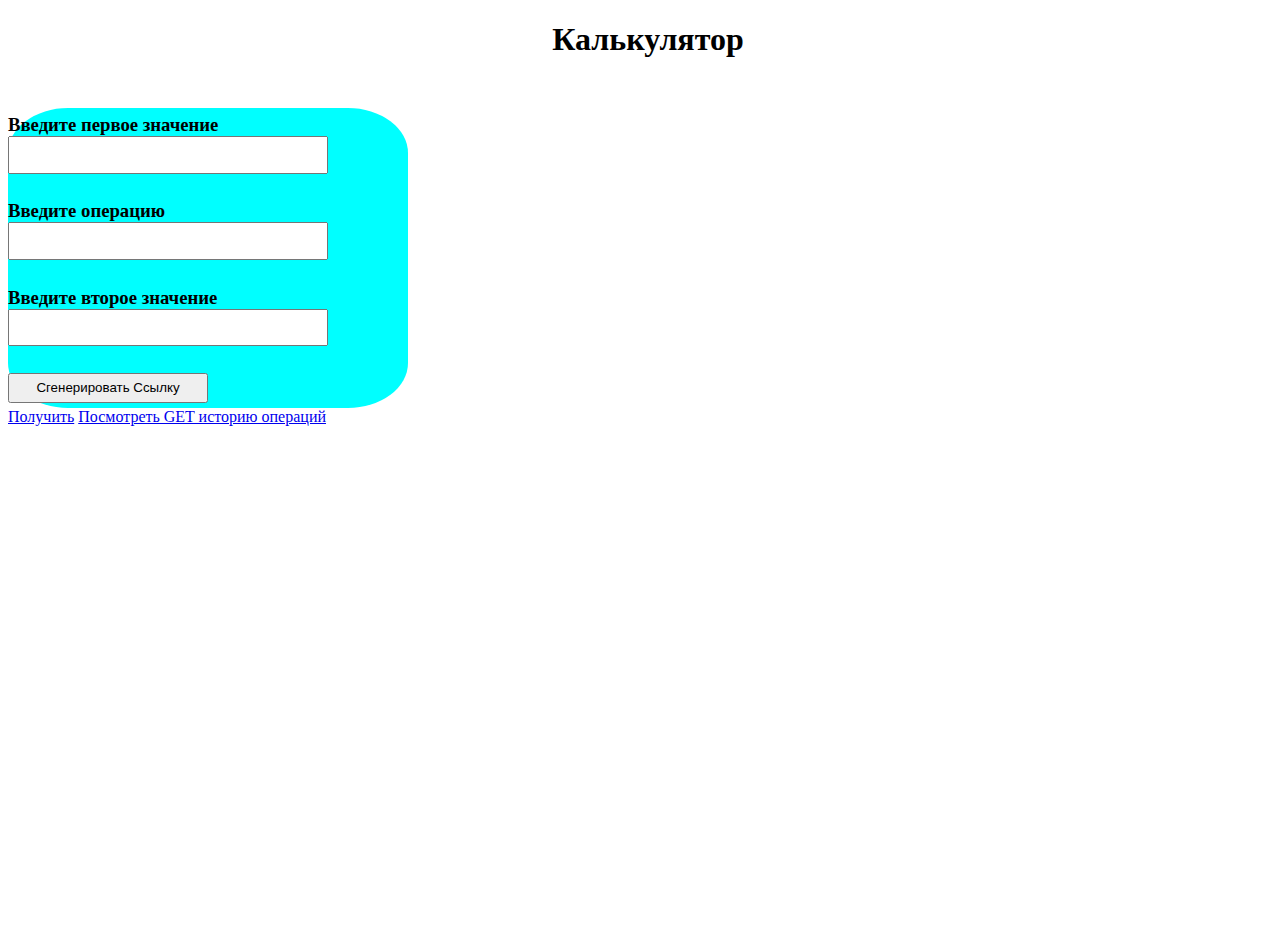
<file: cl/public/index.html>
<!DOCTYPE html>
<html lang="en">
    <head>
        <meta charset="UTF-8" />
        <meta http-equiv="X-UA-Compatible" content="IE=edge" />
        <meta name="viewport" content="width=device-width, initial-scale=1.0" />
        <title>Dz6</title>
        <link rel="stylesheet" href="./css/style.css" />
        <script src="./js/script.js" defer></script>
        <link href="https://cdn.jsdelivr.net/npm/bootstrap@5.3.2/dist/css/bootstrap.min.css" rel="stylesheet" integrity="sha384-T3c6CoIi6uLrA9TneNEoa7RxnatzjcDSCmG1MXxSR1GAsXEV/Dwwykc2MPK8M2HN" crossorigin="anonymous" />
    </head>
    <body>
        <h1>Калькулятор</h1>
        <div class="main">
            <div class="div-input">
                <h3 style="margin: 0px">Введите первое значение</h3>
                <input type="number" class="inp" />
            </div>
            <div class="div-input">
                <h3 style="margin: 0px">Введите операцию</h3>
                <input type="text" class="inp" />
            </div>
            <div class="div-input">
                <h3 style="margin: 0px">Введите второе значение</h3>
                <input type="number" class="inp" />
            </div>
            <button class="btn btn-primary gen-http" type="submit">Сгенерировать Ссылку</button>
        </div>
        <a class="btn btn-primary a-http" href="/calc" role="button">Получить</a>
        <a class="btn btn-primary a2-http" href="/history" role="button">Посмотреть GET историю операций</a>
    </body>
</html>
</file>
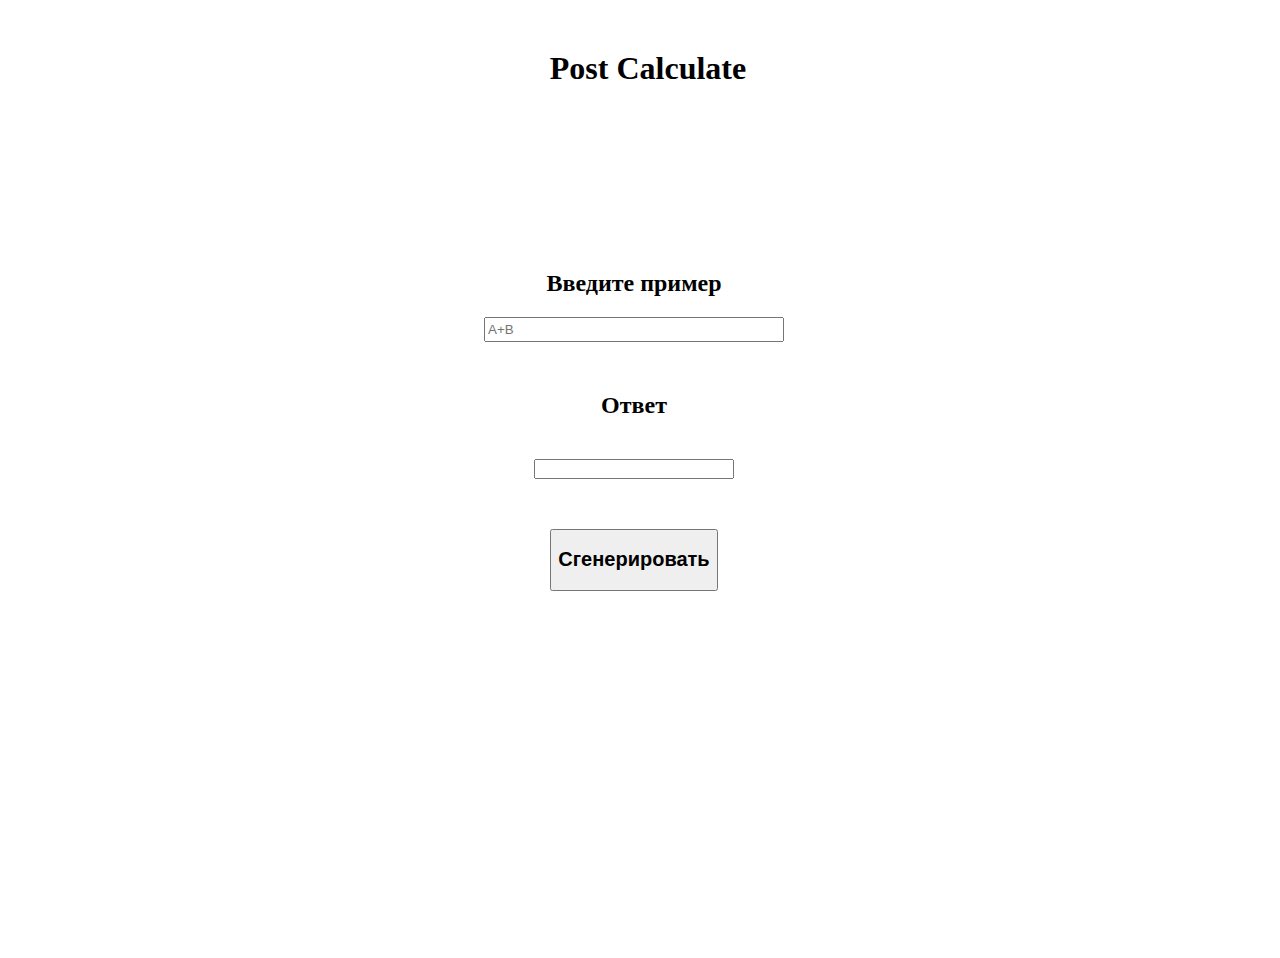
<file: cl/public/indexPost.html>
<!DOCTYPE html>
<html lang="en">
    <head>
        <meta charset="UTF-8" />
        <meta http-equiv="X-UA-Compatible" content="IE=edge" />
        <meta name="viewport" content="width=device-width, initial-scale=1.0" />
        <title>Dz6</title>
        <link rel="stylesheet" href="./css/style.css" />
        <script src="./js/script.js" defer></script>
        <link href="https://cdn.jsdelivr.net/npm/bootstrap@5.3.2/dist/css/bootstrap.min.css" rel="stylesheet" integrity="sha384-T3c6CoIi6uLrA9TneNEoa7RxnatzjcDSCmG1MXxSR1GAsXEV/Dwwykc2MPK8M2HN" crossorigin="anonymous" />
    </head>
    <body>
        <h1 style="margin-top: 50px">Post Calculate</h1>

        <div class="postMain">
            <h2>Введите пример</h2>
            <div class="postDivInp">
                <input type="text" class="postInp" placeholder="A+B" />
            </div>
            <h2 style="margin-top: 50px">Ответ</h2>
            <div class="postResult">
                <input type="number" class="postInp" />
            </div>
            <button type="submit" style="margin-top: 50px">
                <h2>Сгенерировать</h2>
            </button>
        </div>
        <script>
            async function sendUserData() {
                /* const number = parseInt(numberInput.value);
              const repeatCount = parseInt(repeatInput.value);
      
              if (!isNaN(number) && !isNaN(repeatCount) && repeatCount > 0) {
                let sendData = `${number}; .repeat(repeatCount)`;
                resultTextArea.value = sendData;
      
                let response = await fetch("/api/sum", {
                  method: "POST",
                  body: sendData,
                });
      
                let responseText = await response.text();
                console.log(response);
                outputNumber.value = responseText;
              } else {
                alert("Введите коректный пример.");
              }
            } */
            }
        </script>
    </body>
</html>
</file>
<file: cl/public/css/style.css>
* {
    /* width: 100vw;
    height: 50vh;
    display: flex;
    flex-direction: column;
    justify-content: center;
    align-items: center; */
    box-sizing: border-box;
}
body {
    width: 100vw;
    height: 100vh;
}
h1 {
    text-align: center;
}
h3 {
    margin: 0;
}
.main {
    width: 400px;
    height: 300px;
    background-color: aqua;
    margin-top: 50px;
    display: flex;
    flex-direction: column;
    justify-content: space-around;
    border-radius: 15%;
}
.op-main {
    display: flex;
    flex-direction: colum;
    justify-content: space-around;
    width: 500px;
    height: 400px;
}
.div-input {
    width: 100%;
    height: 25%;
    display: flex;
    flex-direction: column;
}
.inp {
    width: 80%;
    height: 50%;
}
.gen-http {
    width: 200px;
    height: 30px;
}
.a-http {
    width: 150px;
    height: 40px;
    font-size: 16px;
    margin-top: 50px;
}
.a2-http {
    width: 200px;
    height: 60px;
    font-size: 16px;
    margin-top: 50px;
}
.history {
    width: 600px;
    height: 100vh;
    font-size: 32px;
    display: flex;
    flex-direction: column;
    justify-content: space-around;
}
.postDivInp {
    width: 300px;
    height: 25px;
}
.postInp {
    width: 100%;
    height: 100%;
}
.postMain {
    width: 500px;
    height: 400px;
    position: absolute;
    top: 250px;
    left: 30%;
    display: flex;
    flex-direction: column;
    align-items: center;
}
.postResult {
    margin-top: 20px;
    width: 200px;
    height: 20px;
}
</file>
